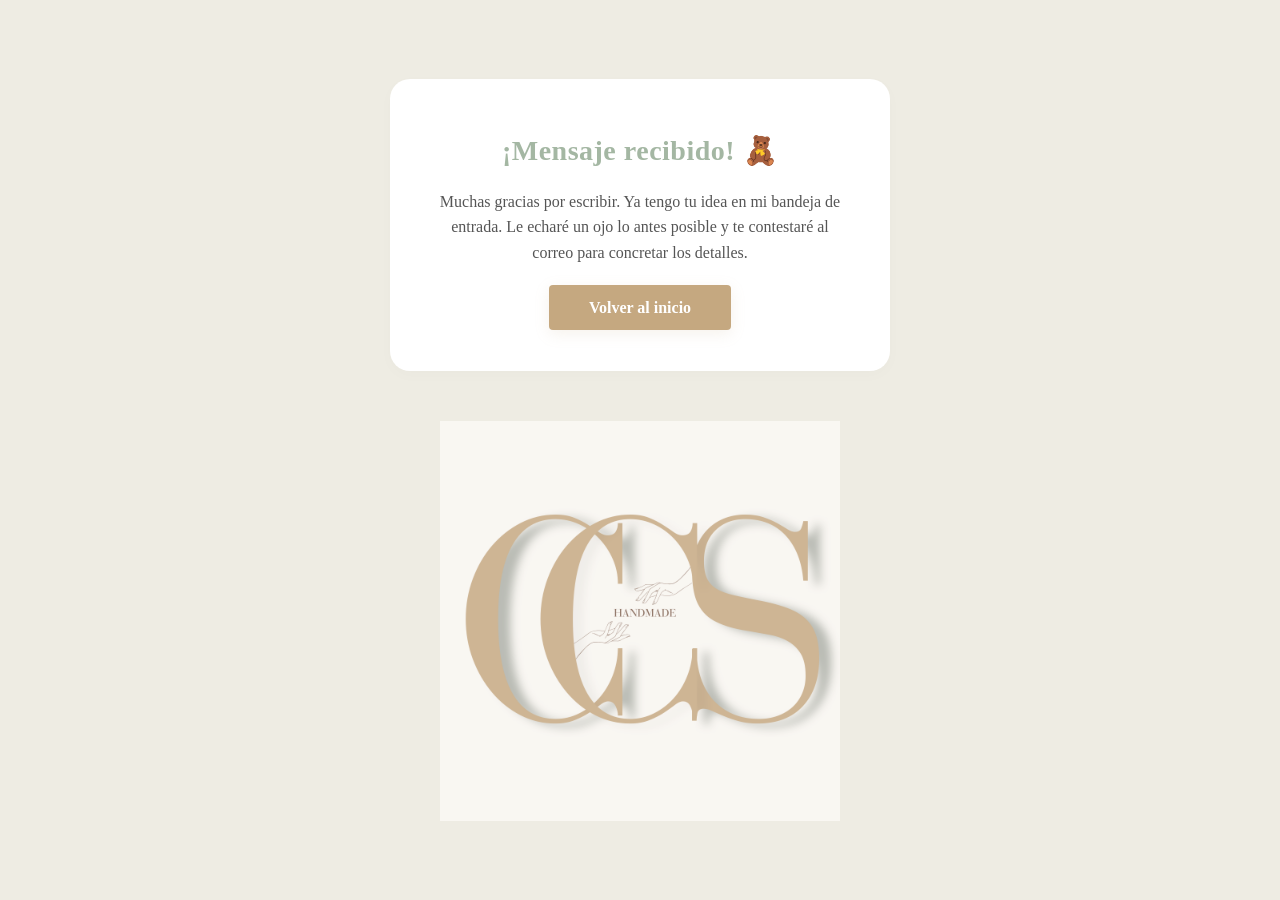
<file: gracias.html>
<!DOCTYPE html>
<html lang="es">
<head>
    <meta charset="UTF-8">
    <meta name="viewport" content="width=device-width, initial-scale=1.0">
    <title>¡Gracias por tu encargo! | CCS Handmade</title>
    <link rel="stylesheet" href="style.css">
    <link href="https://fonts.googleapis.com/css2?family=Comfortaa:wght@400;700&display=swap" rel="stylesheet">
    <style>
        /* Unos estilos rápidos exclusivos para centrar este mensaje */
        .seccion-gracias {
            min-height: 100vh;
            display: flex;
            flex-direction: column;
            justify-content: center;
            align-items: center;
            text-align: center;
            padding: 20px;
            background-color: #EEECE3;
        }
        .caja-gracias {
            background-color: white;
            padding: 50px 40px;
            border-radius: 20px;
            box-shadow: 0 4px 15px rgba(0,0,0,0.02);
            max-width: 500px;
        }
        .caja-gracias h2 {
            color: #A4B7A3;
            margin-bottom: 15px;
            font-size: 28px;
        }
        .caja-gracias p {
            color: #555;
            margin-bottom: 30px;
            line-height: 1.6;
        }
    </style>
</head>
<body>

    <main class="seccion-gracias">
        <div class="caja-gracias">
            <h2>¡Mensaje recibido! 🧸</h2>
            <p>Muchas gracias por escribir. Ya tengo tu idea en mi bandeja de entrada. Le echaré un ojo lo antes posible y te contestaré al correo para concretar los detalles.</p>
            <a href="index.html" class="btn-cozy" style="text-decoration: none;">Volver al inicio</a>
        </div>
        <div class="contenedor-logo-final">
            <img src="logo.png" alt="Logo CCS Handmade" class="logo-final-grande">
        </div>
    </main>

</body>
</html>
</file>
<file: style.css>
/* ==========================================
   1. VARIABLES DE MARCA Y RESETEO GLOBAL
   ========================================== */
* {
    margin: 0;
    padding: 0;
    box-sizing: border-box;
}

html {
    scroll-behavior: smooth;
}

body {
    background-color: #FCFAF6; /* Blanco roto / Papel de algodón */
    color: #443C3A; /* Marrón tierra profundo */
    font-family: 'Playfair Display', serif; /* Aplicado globalmente */
    line-height: 1.6;
}

/* Forzamos herencia limpia de fuentes para elementos interactivos */
h1, h2, h3, h4, nav a, .btn-cozy, .btn-enviar, input, textarea {
    font-family: 'Playfair Display', serif;
    color: #443C3A;
}

h1, h2, h3, h4 {
    font-weight: 600;
    letter-spacing: 0.5px;
}

/* ==========================================
   2. ESTRUCTURA DEL ENCABEZADO (HEADER)
   ========================================== */
header {
    position: fixed; /* O tu propiedad actual para que se quede fija */
    top: 0;
    left: 0;
    width: 100%;
    background-color: rgba(252, 250, 246, 0.95); /* Tu color lino con un pelín de transparencia */
    padding: 20px 40px; /* Margen original espacioso */
    transition: all 0.4s ease; /* ESTO ES CLAVE: hace que el cambio no sea de golpe */
    z-index: 1000;
    display: flex;
    justify-content: space-between; /* Empuja el logo a un extremo y el menú al otro */
    align-items: center; /* Centra los dos elementos verticalmente para que no se vea uno más alto que otro */
    box-sizing: border-box;
}

/* 2. Aseguramos que la imagen del logo también cambie con suavidad */
.logo-img {
    height: 60px; /* Tu tamaño original del logo (ajusta si el tuyo mide otra cosa) */
    width: auto;
    transition: all 0.4s ease; /* Transición para el tamaño del logo */
}
.logo-contenedor {
    display: flex;
    align-items: center;
}

/* =======================================================
   ESTILOS NUEVOS: Cuando el usuario baja (Scroll activo)
   ======================================================= */

/* Al bajar, reducimos el padding de la barra de arriba y podemos hacer el fondo menos transparente */
header.header-scroll {
    padding: 10px 40px; /* Barra más estrecha */
    background-color: rgba(252, 250, 246, 0.98); /* Menos transparente para que no se mezcle con las fotos de abajo */
    box-shadow: 0 4px 20px rgba(68, 60, 58, 0.05); /* Sombra fina para separarla del contenido */
}

/* Al bajar, encogemos el logo a la mitad o al tamaño que quieras */
header.header-scroll .logo-img {
    height: 40px; /* Tamaño más pequeño y fino al bajar */
}

.logo-img:hover {
    transform: scale(1.03);
}

nav a {
    font-style: italic;
    text-decoration: none;
    margin-left: 25px;
    font-weight: 600;
    font-size: 15px;
    transition: color 0.3s ease;
}

nav a:hover {
    color: #C5A880; /* Arena tostada sutil */
}

/* ==========================================
   3. SECCIÓN HERO PRINCIPAL
   ========================================== */
.hero {
    min-height: 80vh;
    display: flex;
    flex-direction: column;
    justify-content: center;
    align-items: center;
    text-align: center;
    padding-top: 60px;
    box-sizing: border-box;
    width: 100%;
    position: relative;
}

.hero h2 {
    font-size: 42px;
    line-height: 1.3;
    margin-bottom: 25px;
    max-width: 800px;
}

.hero p {
    font-style: italic;
    font-size: 19px;
    color: #8C7A78;
    justify-content: center;
}

/* Base unificada para todos los botones de la web */
.btn-cozy, .btn-enviar {
    background-color: #C5A880;
    color: white;
    border: none;
    padding: 14px 40px;
    font-weight: bold;
    font-size: 16px;
    border-radius: 4px;
    cursor: pointer;
    transition: transform 0.2s ease, background-color 0.2s ease;
}

.btn-cozy {
    box-shadow: 0 4px 15px rgba(197, 168, 128, 0.15);
}

.btn-cozy:hover, .btn-enviar:hover {
    background-color: #B3966E;
    transform: translateY(-2px);
}

/* ==========================================
   4. CATÁLOGO GENERAL Y CUADROS DE PRODUCTO
   ========================================== */
.seccion-productos {
    padding: 60px 50px;
}

.titulo-seccion {
    text-align: center;
    font-size: 34px;
    margin-bottom: 50px;
}

.grid-productos {
    display: grid;
    grid-template-columns: repeat(auto-fit, minmax(250px, 1fr));
    gap: 30px;
    max-width: 1200px;
    margin: 0 auto;
}

.tarjeta-producto {
    background-color: #F2ECE4; /* Beige lino suave */
    border-radius: 4px;
    padding: 20px;
    text-align: center;
    box-shadow: 0 4px 12px rgba(68, 60, 58, 0.02);
    transition: transform 0.3s ease;
}

.tarjeta-producto:hover {
    transform: translateY(-5px);
}

.contenedor-foto {
    height: 240px;
    width: 100%;
    background-color: #fff;
    border-radius: 2px;
    overflow: hidden;
    margin-bottom: 15px;
}

.producto-img {
    width: 100%;
    height: 100%;
    object-fit: cover;
}

.tarjeta-producto h4 {
    font-size: 19px;
    margin-bottom: 5px;
}

.categoria {
    font-size: 13px;
    color: #C5A880;
    font-weight: bold;
    font-style: italic;
    margin-bottom: 10px;
}

.precio {
    font-size: 15px;
    color: #8C7A78;
}

/* ==========================================
   5. TARJETA POLAROID VINTAGE 📸
   ========================================== */
.tarjeta-categoria-vintage {
    max-width: 340px;
    margin: 0 auto 60px auto;
    text-align: center;
}

.enlace-polaroid {
    text-decoration: none;
    color: inherit;
}

.marco-polaroid {
    background-color: #FFFFFF;
    padding: 16px 16px 40px 16px;
    border-radius: 1px;
    box-shadow: 0 10px 30px rgba(68, 60, 58, 0.06);
    transition: transform 0.3s ease, box-shadow 0.3s ease;
}

.imagen-vintage {
    width: 100%;
    height: 290px;
    object-fit: cover;
    filter: sepia(8%) contrast(96%) brightness(99%);
}

.nombre-polaroid-mano {
    font-style: italic;
    font-size: 18px;
    display: block;
    width: 100%;
    margin-top: 18px;
}

.marco-polaroid:hover {
    transform: translateY(-6px) rotate(-1.5deg);
    box-shadow: 0 15px 35px rgba(68, 60, 58, 0.1);
}

.tarjeta-categoria-vintage h4 {
    margin-top: 20px;
    font-size: 18px;
}

/* ==========================================
   6. SECCIÓN CONTACTO, SOBRE MÍ Y FORMULARIO
   ========================================== */
.seccion-contacto, .seccion-gracias {
    padding: 80px 20px;
    background-color: #F2ECE4;
}

.contenedor-contacto-unico, .caja-gracias {
    max-width: 650px;
    margin: 0 auto;
    background-color: white;
    padding: 45px;
    border-radius: 8px;
    box-shadow: 0 4px 20px rgba(0,0,0,0.01);
}

.bloque-sobre-mi-vertical {
    text-align: center;
    margin-bottom: 30px;
}

.titulo-contacto {
    font-size: 28px;
    margin-bottom: 15px;
    text-align: center;
}

.texto-sobre-mi {
    font-size: 16px;
    color: #555;
    line-height: 1.8;
}

.divisor-cozy {
    border: none;
    height: 1px;
    background-color: #F2ECE4;
    margin: 35px 0;
}

.formulario-cozy, .grupo-input {
    display: flex;
    flex-direction: column;
}

.formulario-cozy {
    gap: 15px;
}

.grupo-input {
    gap: 5px;
}

.grupo-input label {
    font-size: 14px;
    font-weight: bold;
    font-style: italic;
    color: #666;
}

.grupo-input input, .grupo-input textarea {
    padding: 12px;
    border: 1px solid #F2ECE4;
    border-radius: 4px;
    font-size: 15px;
    outline: none;
    transition: border-color 0.3s ease;
}

.grupo-input input:focus, .grupo-input textarea:focus {
    border-color: #C5A880;
}

.btn-enviar {
    width: 100%;
    margin-top: 10px;
}

/* ==========================================
   7. MENÚ RESPONSIVE (MÓVILES) & FOOTER
   ========================================== */
.menu-toggle {
    display: none;
    flex-direction: column;
    justify-content: space-between;
    width: 30px;
    height: 21px;
    background: transparent;
    border: none;
    cursor: pointer;
    z-index: 110;
}

.menu-toggle span {
    width: 100%;
    height: 3px;
    background-color: #C5A880;
    border-radius: 3px;
    transition: all 0.3s ease;
}

@media (max-width: 768px) {
    .menu-toggle { display: flex; }
    nav {
        position: absolute;
        top: 100%; left: 0; width: 100%;
        background-color: rgba(253, 251, 247, 0.98);
        backdrop-filter: blur(10px);
        display: flex; flex-direction: column; align-items: center; gap: 15px;
        box-shadow: 0 10px 15px rgba(0,0,0,0.03);
        max-height: 0; overflow: hidden;
        transition: max-height 0.4s ease, padding 0.4s ease;
    }
    nav a { margin-left: 0; font-size: 17px; width: 100%; text-align: center; padding: 10px 0; }
    nav.active { max-height: 350px; padding: 25px 0; }
    .menu-toggle.active span:nth-child(1) { transform: translateY(9px) rotate(45deg); }
    .menu-toggle.active span:nth-child(2) { opacity: 0; }
    .menu-toggle.active span:nth-child(3) { transform: translateY(-9px) rotate(-45deg); }
}

.caja-gracias { max-width: 500px; margin-bottom: 50px; text-align: center; }
.contenedor-logo-final { width: 100%; max-width: 400px; margin: 0 auto; }
.logo-final-grande { width: 100%; height: auto; display: block; opacity: 0.8; transition: opacity 0.3s ease; }
@media (max-width: 480px) { .contenedor-logo-final { max-width: 80%; } }

footer {
    display: flex;
    justify-content: space-between; 
    align-items: center;
    
    /* TRUCO PARA AGARRAR TODO EL ANCHO REAL */
    width: 100vw;                  
    position: relative;
    left: 50%;
    right: 50%;
    margin-left: -50vw;
    margin-right: -50vw;
    
    /* Espaciado interno para que las letras respiren un poco */
    padding: 30px 40px; 
    box-sizing: border-box;
}

.footer-cozy {
    background-color: #C5A880;
    color: white;
    /* Quitamos el padding de aquí para que use el del footer general */
}

.contenido-footer, .redes-sociales {
    display: flex;
}

.contenido-footer {
    /* CAMBIO CLUCIAL: Quitamos el límite de 1100px y lo estiramos al 100% */
    width: 100%; 
    justify-content: space-between;
    align-items: center;
    flex-wrap: wrap;
    gap: 15px;
}

.copyright { font-size: 15px; margin: 0; }
.redes-sociales { gap: 20px; flex-wrap: wrap; }
.redes-sociales a { color: white; text-decoration: none; font-size: 15px; font-weight: bold; font-style: italic; transition: opacity 0.2s ease; }
.redes-sociales a:hover { opacity: 0.8; }

@media (max-width: 480px) {
    .contenido-footer { flex-direction: column; text-align: center; }
}

/* Container para alinear las Polaroids en horizontal a lo ancho */
.contenedor-indice-horizontal {
    display: flex;
    justify-content: center;
    align-items: flex-start;
    gap: 40px; /* Espacio elegante entre cada foto */
    max-width: 1200px;
    margin: 0 auto;
    width: 100%;
}

/* Forzamos a que las tarjetas reduzcan un pelín su ancho máximo para que quepan las tres juntas en horizontal */
.contenedor-indice-horizontal .tarjeta-categoria-vintage {
    flex: 1;
    max-width: 300px; 
    margin: 0; /* Quitamos el margin auto que las centraba individualmente en vertical */
}

/* En móviles, si no caben a lo ancho, bajan solas para no romper la pantalla */
@media (max-width: 768px) {
    .contenedor-indice-horizontal {
        flex-direction: column;
        align-items: center;
        gap: 30px;
    }
}
/* ==========================================
   11. CARRUSEL VINTAGE DESLIZANTE (AJUSTADO)
   ========================================== */
.catalogo-galeria-contenedor {
    max-width: 1100px;
    margin: 0 auto;
    padding: 0 20px;
}

.articulo-catalogo {
    margin-bottom: 50px;
    display: flex;
    flex-direction: column;
    align-items: center; /* Centra el carrusel respecto al texto */
}

/* Centramos todo el bloque de texto superior */
.info-articulo {
    text-align: center;
    max-width: 600px;
    margin: 0 auto 30px auto;
}

.info-articulo h4 {
    font-size: 26px;
    margin-bottom: 8px;
    text-align: center;
}

.info-articulo .categoria {
    text-align: center;
    margin-bottom: 10px;
}

.descripcion-foto {
    font-size: 15px;
    color: #6E6561;
    font-style: italic;
    margin: 12px 0;
    line-height: 1.6;
    text-align: center; /* Fuerza el centrado de la descripción */
}

.info-articulo .precio {
    text-align: center;
    font-weight: bold;
}

/* Reducimos el tamaño máximo del marco del carrusel (antes 450px) */
.carrusel-vintage {
    display: flex;
    overflow-x: auto; 
    scroll-snap-type: x mandatory; 
    scroll-behavior: smooth;
    gap: 0; 
    width: 100%;
    max-width: 320px; /* Tamaño ideal más pequeño y compacto, estilo joya */
    margin: 0 auto;
    border-radius: 4px;
    box-shadow: 0 6px 20px rgba(68, 60, 58, 0.05);
    scrollbar-width: none; 
}
.carrusel-vintage::-webkit-scrollbar {
    display: none; 
}

.item-foto-carrusel {
    flex: 0 0 100%; 
    width: 100%;
    height: auto; 
    scroll-snap-align: start; 
    display: flex;
    align-items: center;
    justify-content: center;
    background-color: #FCFAF6; /* Fondo a juego con la web por si la foto tiene otro ratio */
}

.item-foto-carrusel img {
    width: 100%;
    height: auto;
    display: block;
    object-fit: contain; 
}

/* Línea de separación sutil entre flores */
.divisor-catalogo {
    border: none;
    height: 1px;
    background-color: #EAE6DC;
    margin: 50px auto;
    width: 90%; /* Un pelín más corta para que quede más estilizada */
}

/* ==========================================
   12. ESTILO ELEGANTE PARA FOTOS ROTAS/EN CARGA
   ========================================== */
.item-foto-carrusel img {
    position: relative;
    width: 100%;
    height: auto;
    display: block;
    object-fit: contain;
}

/* Escondemos la imagen rota real y creamos un marco elegante con el texto alt */
.item-foto-carrusel img::before {
    content: "";
    display: block;
    position: absolute;
    top: 0;
    left: 0;
    width: 100%;
    height: 100%;
    background-color: #F2ECE4; /* Tu beige lino suave de fondo */
    z-index: 1;
}

.item-foto-carrusel img::after {
    content: attr(alt); /* Captura el texto "Corazón de Orquídea - Puesto" */
    display: flex;
    align-items: center;
    justify-content: center;
    position: absolute;
    top: 0;
    left: 0;
    width: 100%;
    height: 100%;
    padding: 20px;
    box-sizing: border-box;
    font-family: 'Playfair Display', serif;
    font-style: italic;
    font-size: 15px;
    color: #8C7A78; /* Color café suave, nada de negro feo */
    text-align: center;
    background-color: #F2ECE4;
    z-index: 2;
}
/* Le damos un margen superior al main de collares para que no lo tape el header fijo */
main.seccion-productos {
    padding-top: 140px; /* Espacio suficiente para que el logo y el menú respiren libres arriba */
}

/* Si en móvil tu cabecera es un pelín más alta, lo ajustamos también */
@media (max-width: 768px) {
    main.seccion-productos {
        padding-top: 110px; /* Espacio ajustado para pantallas pequeñas */
    }
}
/* ==========================================
   SECCIÓN HERO / COLLAGE AJUSTADO
   ========================================== */

/* 1. Contenedor de los textos para que no se solapen con nada */
.seccion-texto-intro {
    padding-top: 40px;      /* Espacio arriba para separarlo del menú */
    margin-bottom: 30px;    /* Espacio abajo para empujar la imagen y que no tape el texto */
    text-align: center;
    width: 100%;
}

/* 2. Contenedor general del collage (Aquí controlamos el tamaño) */
.seccion-collage-vintage {
    width: 100%;
    display: flex;
    justify-content: center;
    margin: 0 auto 60px auto; /* Centrado y con margen limpio abajo */
    padding: 0 20px;
    box-sizing: border-box;
}

/* 3. La caja que envuelve la imagen (La hacemos más pequeña) */
.papel-roto-contenedor {
    position: relative;
    max-width: 480px;      /* Al bajarlo a 480px se hace más pequeñito y fino en la pantalla */
    width: 100%;
    
    /* Sombra elegante que da efecto de relieve de papel real */
    filter: drop-shadow(0px 10px 18px rgba(197, 168, 128, 0.2));
}

/* 4. El nuevo filo de papel roto (Mucho más sutil, suave y limpio) */
.imagen-collage {
    width: 100%;
    height: auto;
    display: block;
    
    /* Filo suavizado que simula el rasgado sutil de un folio craft */
    clip-path: polygon(
        0% 2%, 12% 0%, 27% 1.5%, 42% 0.5%, 58% 2%, 74% 0%, 88% 1.5%, 100% 0%, 
        99.5% 15%, 100% 35%, 99.3% 58%, 100% 82%, 99.5% 100%, 
        86% 98.5%, 71% 100%, 53% 98%, 38% 99.5%, 22% 98%, 9% 100%, 0% 98.5%, 
        0.5% 79%, 0% 54%, 0.7% 31%, 0% 12%
    );
    
    transition: transform 0.4s ease;
}

/* Efecto hover suave */
.papel-roto-contenedor:hover .imagen-collage {
    transform: translateY(-3px);
}
</file>
